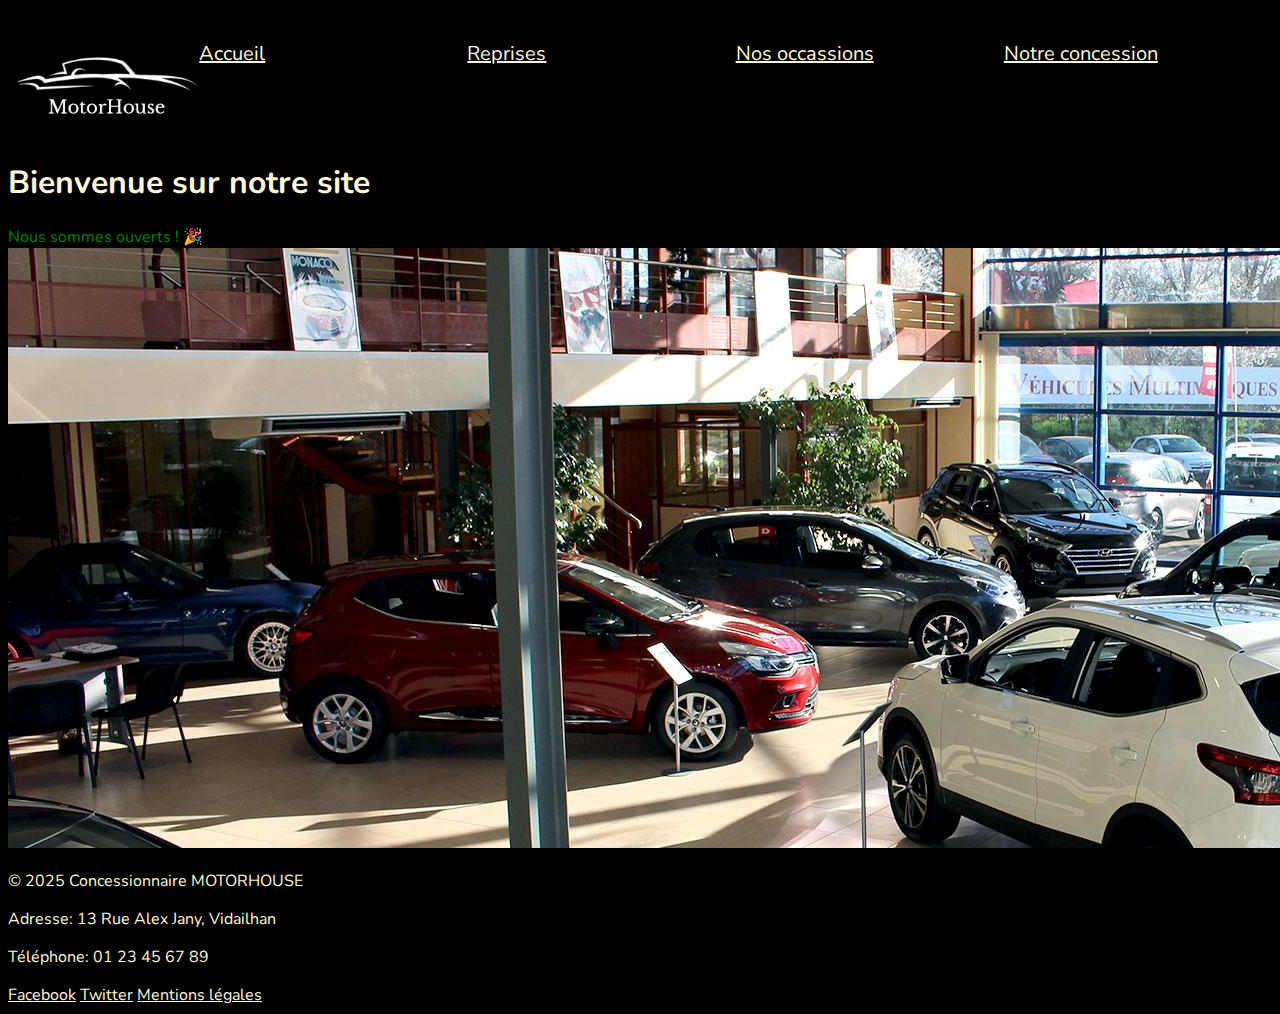
<file: index.html>
<!DOCTYPE html>
<html lang="fr">
<head>
  <meta charset="UTF-8">
  <meta http-equiv="X-UA-Compatible" content="IE=edge">
  <meta name="viewport" content="width=device-width, initial-scale=1.0">
  <link rel="preconnect" href="https://fonts.googleapis.com">
  <link rel="preconnect" href="https://fonts.gstatic.com" crossorigin>
  <link href="https://fonts.googleapis.com/css2?family=Nunito:ital,wght@0,200..1000;1,200..1000&display=swap" rel="stylesheet">
  <script src="script.js" defer></script>
  <link rel="stylesheet" href="style.css">
  <title>MotorHouse</title> 
</head>
<body>

<nav>
  <ul>
    <img id="logo" src="images/logoPNG.PNG">
    <li><a href="index.html">Accueil</a></li>
    <li><a href="pages/nos_reprises.html">Reprises</a></li>
    <li><a href="pages/nos_occasions.html">Nos occassions</a></li>
    <li><a href="pages/notre_concession.html">Notre concession</a></li>
  </ul>
</nav>

<h1>Bienvenue sur notre site</h1>
<div id="heures-status"></div>

<img src="images/concessionaire.jpg" alt="Concessionnaire">

<!-- bas de page -->
<footer>
  <p>© 2025 Concessionnaire MOTORHOUSE</p>
  <p>Adresse: 13 Rue Alex Jany, Vidailhan</p>
  <p>Téléphone: 01 23 45 67 89</p>
  <div class="socials">
    <a href="https://facebook.com">Facebook</a>
    <a href="https://twitter.com">Twitter</a>
    <a href="pages/nos_mentions.html">Mentions légales</a>
  </div>
</footer>

</body>
</html>
</file>
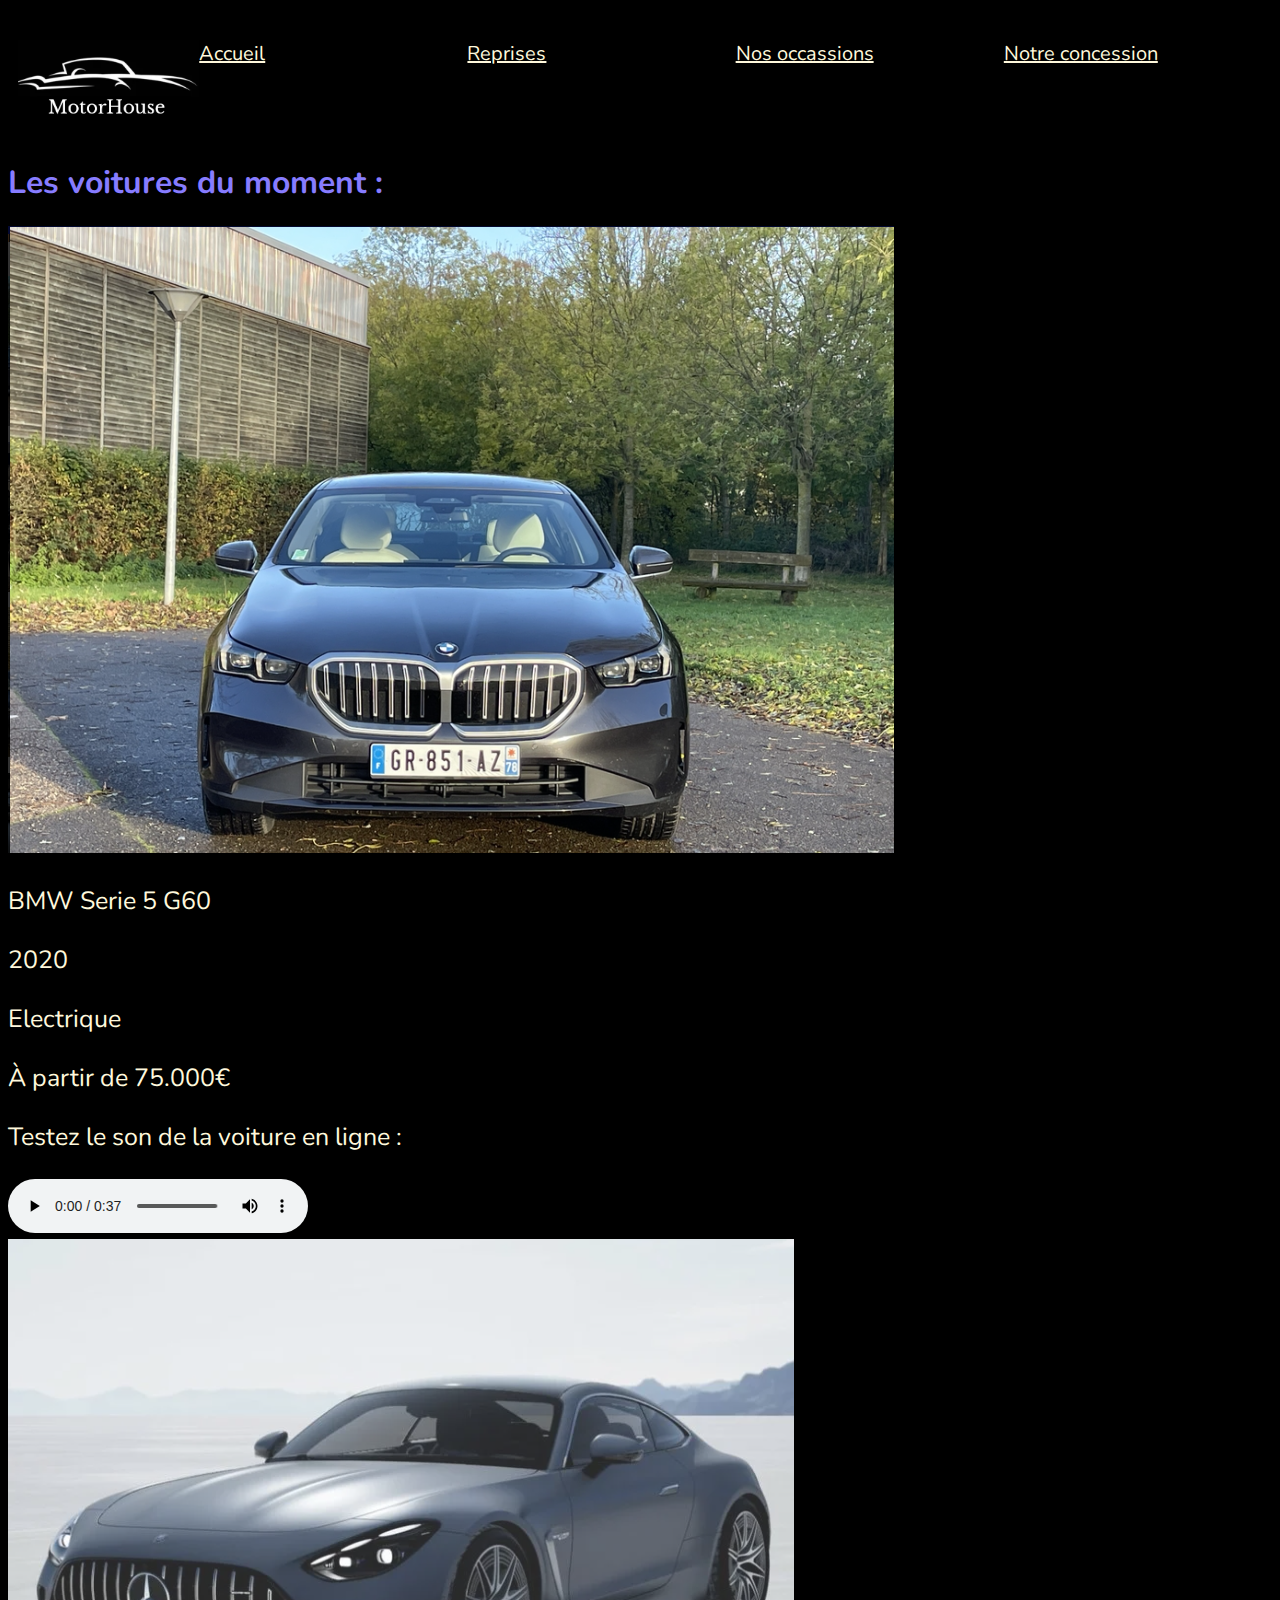
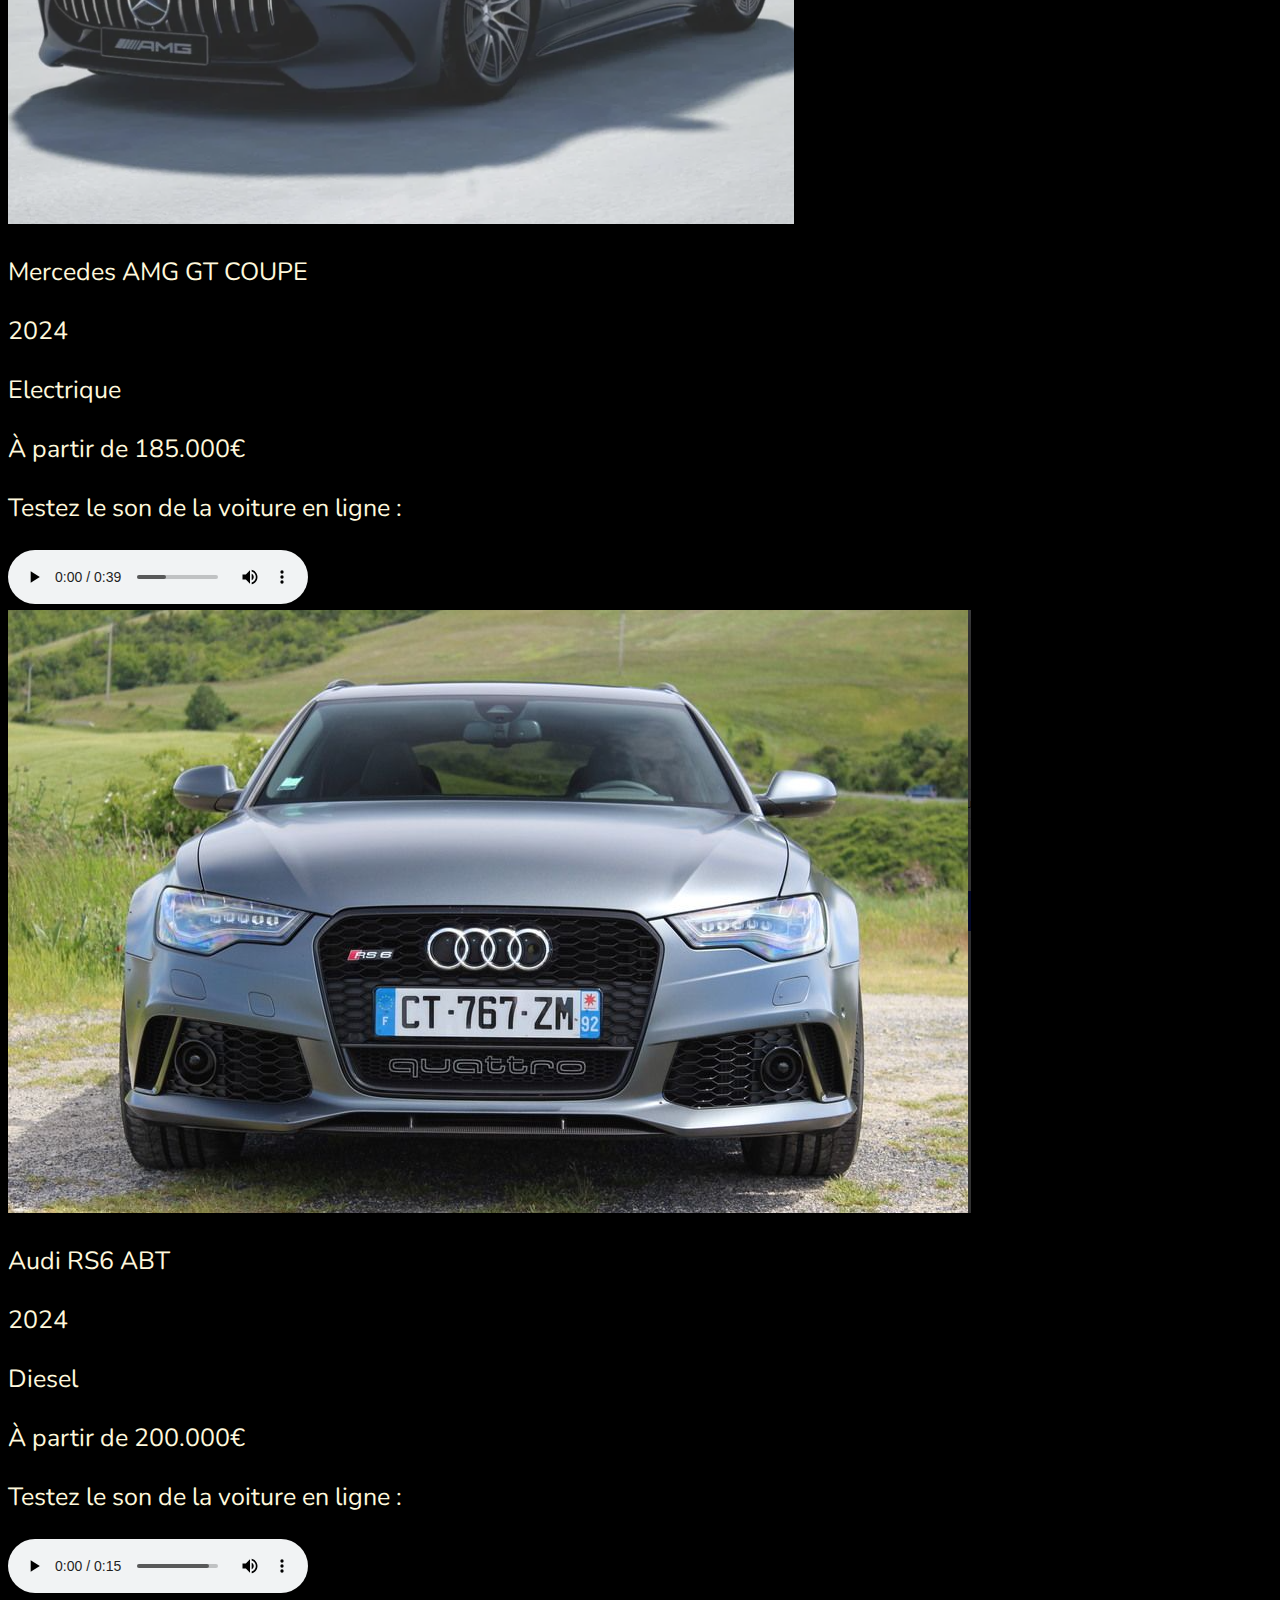
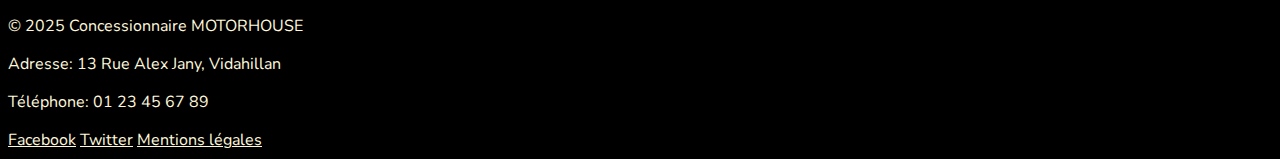
<file: pages/nos_occasions.html>
<!DOCTYPE html>
<html lang="fr">
<head>
  <meta charset="UTF-8">
  <meta http-equiv="X-UA-Compatible" content="IE=edge">
  <meta name="viewport" content="width=device-width, initial-scale=1.0">
  <link rel="preconnect" href="https://fonts.googleapis.com">
  <link rel="preconnect" href="https://fonts.gstatic.com" crossorigin>
  <link href="https://fonts.googleapis.com/css2?family=Nunito:ital,wght@0,200..1000;1,200..1000&display=swap" rel="stylesheet">
  <script src="../script.js"></script>
  <link rel="stylesheet" href="../css/css_occasions.css">
  <title>MotorHouse</title>
</head>
<body>
  <nav>
    <ul>
      <img id="logo" src="../images/logoPNG.PNG">
      <li><a href="../index.html">Accueil</a></li>
      <li><a href="nos_reprises.html">Reprises</a></li>
      <li><a href="nos_occasions.html">Nos occassions</a></li>
      <li><a href="notre_concession.html">Notre concession</a></li>
    </ul>
  </nav>
  <h1>Les voitures du moment : </h1>
  <div class="voiture1">
    <img src="../images/bmwexterieur.PNG">
    <p class="voiture1-detail">BMW Serie 5 G60</p>
    <p class="voiture1-detail">2020</p>
    <p class="voiture1-detail">Electrique</p>
    <p class="voiture1-detail">À partir de 75.000€</p>
    <p class="voiture1-detail">Testez le son de la voiture en ligne : </p>
    <audio controls>
      <source src="../sons/bmw.mp3" type="audio/mp3">
      Ton navigateur ne supporte pas l'élément audio.
    </audio>
  </div>
  <div class="voiture2">
    <img src="../images/mercedes-amg-gt-coupe.PNG">
    <p class="voiture2-detail">Mercedes AMG GT COUPE</p>
    <p class="voiture2-detail">2024</p>
    <p class="voiture2-detail">Electrique</p>
    <p class="voiture2-detail">À partir de 185.000€</p>
    <p class="voiture2-detail">Testez le son de la voiture en ligne : </p>
    <audio controls>
      <source src="../sons/mercedes.mp3" type="audio/mp3">
      Ton navigateur ne supporte pas l'élément audio.
    </audio>
  </div>
  <div class="voiture3">
    <img src="../images/audi_RS6.PNG">
    <p class="voiture3-detail">Audi RS6 ABT</p>
    <p class="voiture3-detail">2024</p>
    <p class="voiture3-detail">Diesel</p>
    <p class="voiture3-detail">À partir de 200.000€</p>
    <p class="voiture3-detail">Testez le son de la voiture en ligne : </p>
    <audio controls>
      <source src="../sons/rs6.mp3" type="audio/mp3">
      Ton navigateur ne supporte pas l'élément audio.
    </audio>
  </div>
  
  <!-- bas de page-->
  <footer>
    <p>© 2025 Concessionnaire MOTORHOUSE</p>
    <p>Adresse: 13 Rue Alex Jany, Vidahillan</p>
    <p>Téléphone: 01 23 45 67 89</p>
    <div class="socials">
      <a href="https://facebook.com">Facebook</a>
      <a href="https://twitter.com">Twitter</a>
      <a href="nos_mentions.html">Mentions légales</a>
    </div>
  </footer>
</body>
</html>
</file>
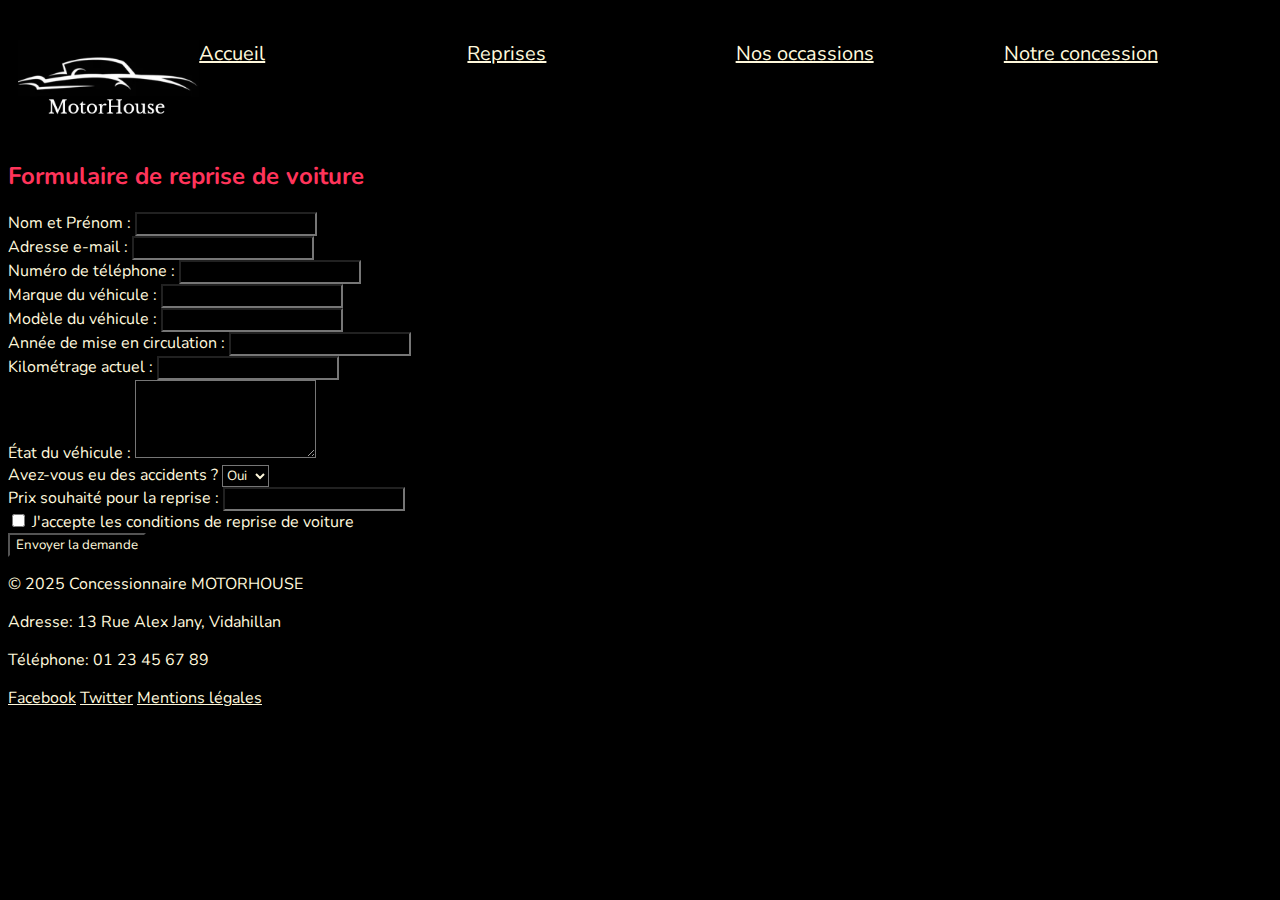
<file: pages/nos_reprises.html>
<!DOCTYPE html>
<html lang="fr">
<head>
  <meta charset="UTF-8">
  <meta http-equiv="X-UA-Compatible" content="IE=edge">
  <meta name="viewport" content="width=device-width, initial-scale=1.0">
  <link rel="preconnect" href="https://fonts.googleapis.com">
  <link rel="preconnect" href="https://fonts.gstatic.com" crossorigin>
  <link href="https://fonts.googleapis.com/css2?family=Nunito:ital,wght@0,200..1000;1,200..1000&display=swap" rel="stylesheet">
  <script>
    function afficherConfirmation(event) {
      event.preventDefault();  // Empêche l'envoi du formulaire par défaut
      let email = document.getElementById("email").value;
      // Afficher la page de confirmation
      document.querySelector(".container").innerHTML = `
        <h2>Merci pour votre demande !</h2>
        <p>Une réponse à votre formulaire sera envoyée à l'adresse : ${email}</p>
      `;
    }
  </script>
  <link rel="stylesheet" href="../css/css_reprises.css">
  <title>MotorHouse</title>
</head>
<body>
  <nav>
    <ul>
      <img id="logo" src="../images/logoPNG.PNG">
      <li><a href="../index.html">Accueil</a></li>
      <li><a href="nos_reprises.html">Reprises</a></li>
      <li><a href="nos_occasions.html">Nos occassions</a></li>
      <li><a href="notre_concession.html">Notre concession</a></li>
    </ul>
  </nav>

  <div class="container">
    <h2>Formulaire de reprise de voiture</h2>
    <form action="#" method="POST" onsubmit="afficherConfirmation(event)">
        <!-- Informations du propriétaire -->
        <label for="nom">Nom et Prénom :</label>
        <input type="text" id="nom" name="nom" required>
        <br>

        <label for="email">Adresse e-mail :</label>
        <input type="email" id="email" name="email" required>
        <br>

        <label for="telephone">Numéro de téléphone :</label>
        <input type="tel" id="telephone" name="telephone" required>
        <br>

        <!-- Informations sur le véhicule -->
        <label for="marque">Marque du véhicule :</label>
        <input type="text" id="marque" name="marque" required>
        <br>

        <label for="modele">Modèle du véhicule :</label>
        <input type="text" id="modele" name="modele" required>
        <br>

        <label for="annee">Année de mise en circulation :</label>
        <input type="number" id="annee" name="annee" required>
        <br>

        <label for="kilometrage">Kilométrage actuel :</label>
        <input type="number" id="kilometrage" name="kilometrage" required>
        <br>

        <label for="etat">État du véhicule :</label>
        <textarea id="etat" name="etat" rows="4" required></textarea>
        <br>

        <label for="accidents">Avez-vous eu des accidents ?</label>
        <select id="accidents" name="accidents">
            <option value="oui">Oui</option>
            <option value="non">Non</option>
        </select>
        <br>

        <label for="prix">Prix souhaité pour la reprise :</label>
        <input type="number" id="prix" name="prix" required>
        <br>

        <!-- Consentement -->
        <label>
            <input type="checkbox" name="consentement" required> J'accepte les conditions de reprise de voiture
        </label>
        <br>

        <input type="submit" value="Envoyer la demande">
    </form>
  </div>

  <!-- bas de page-->
  <footer>
    <p>© 2025 Concessionnaire MOTORHOUSE</p>
    <p>Adresse: 13 Rue Alex Jany, Vidahillan</p>
    <p>Téléphone: 01 23 45 67 89</p>
    <div class="socials">
      <a href="https://facebook.com">Facebook</a>
      <a href="https://twitter.com">Twitter</a>
      <a href="nos_mentions.html">Mentions légales</a>
    </div>
  </footer>
</body>
</html>
</file>
<file: style.css>
* {
    font-family: "Nunito", serif;
    background-color: #000000;
    color: cornsilk;
}

#logo{
    height: 100px;
    width: auto;
    margin-left: -150px;
}

nav ul {
    font-size: 20px;
    list-style-type: none;
    display: flex;
	margin-left: 120px;
	padding-top: 20px;	
}

nav li {
    flex: 0.4;
}

#mention{
    text-align: right;
}
</file>
<file: css/css_occasions.css>
* {
    font-family: "Nunito", serif;
    background-color: #000000;
    color: cornsilk;
}

#logo{
    height: 100px;
    width: auto;
    margin-left: -150px;
}

nav ul {
    font-size: 20px;
    list-style-type: none;
    display: flex;
	margin-left: 120px;
	padding-top: 20px;	
}
h1{
    color:#877cff;
}
nav li {
    flex: 0.4;
}

.voiture1-detail{
    font-size: 25px;
}

.voiture2-detail{
    font-size: 25px;
}
.voiture3-detail{
    font-size: 25px;
}
</file>
<file: css/css_reprises.css>
* {
    font-family: "Nunito", serif;
    background-color: #000000;
    color: cornsilk;
}

#logo{
    height: 100px;
    width: auto;
    margin-left: -150px;
}

nav ul {
    font-size: 20px;
    list-style-type: none;
    display: flex;
	margin-left: 120px;
	padding-top: 20px;	
}

h2{
   color:#ff345a;
	
}

nav li {
    flex: 0.4;
}
</file>
